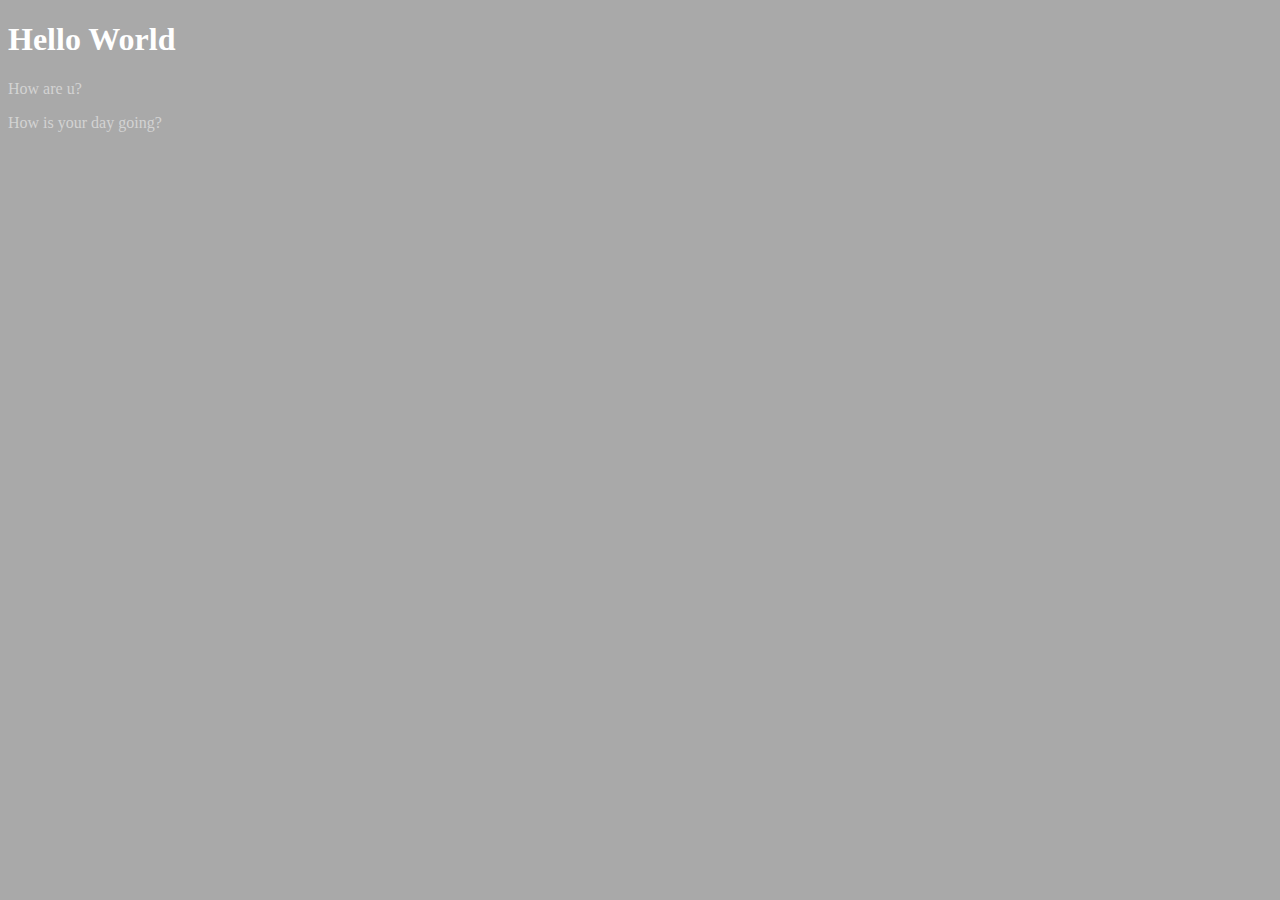
<file: css_basics/index.html>
<!DOCTYPE html>
<html lang="en">
<head>
  <meta charset="UTF-8">
  <meta name="viewport" content="width=, initial-scale=1.0">
  <link = rel="stylesheet" type="text/css" href="./css/style.css">

  <title>Document</title>
</head>
<body class="body">
  <h1 class="how">
    Hello World
  </h1>
  <p>
    How are u?
  </p>
  <a>
    How is your day going?
  </a>
</body>
</html>
</file>
<file: css_basics/css/style.css>
.body{
  background-color: darkgrey;
  color: lightgrey;
}
.how{
  color: white;
}
</file>
